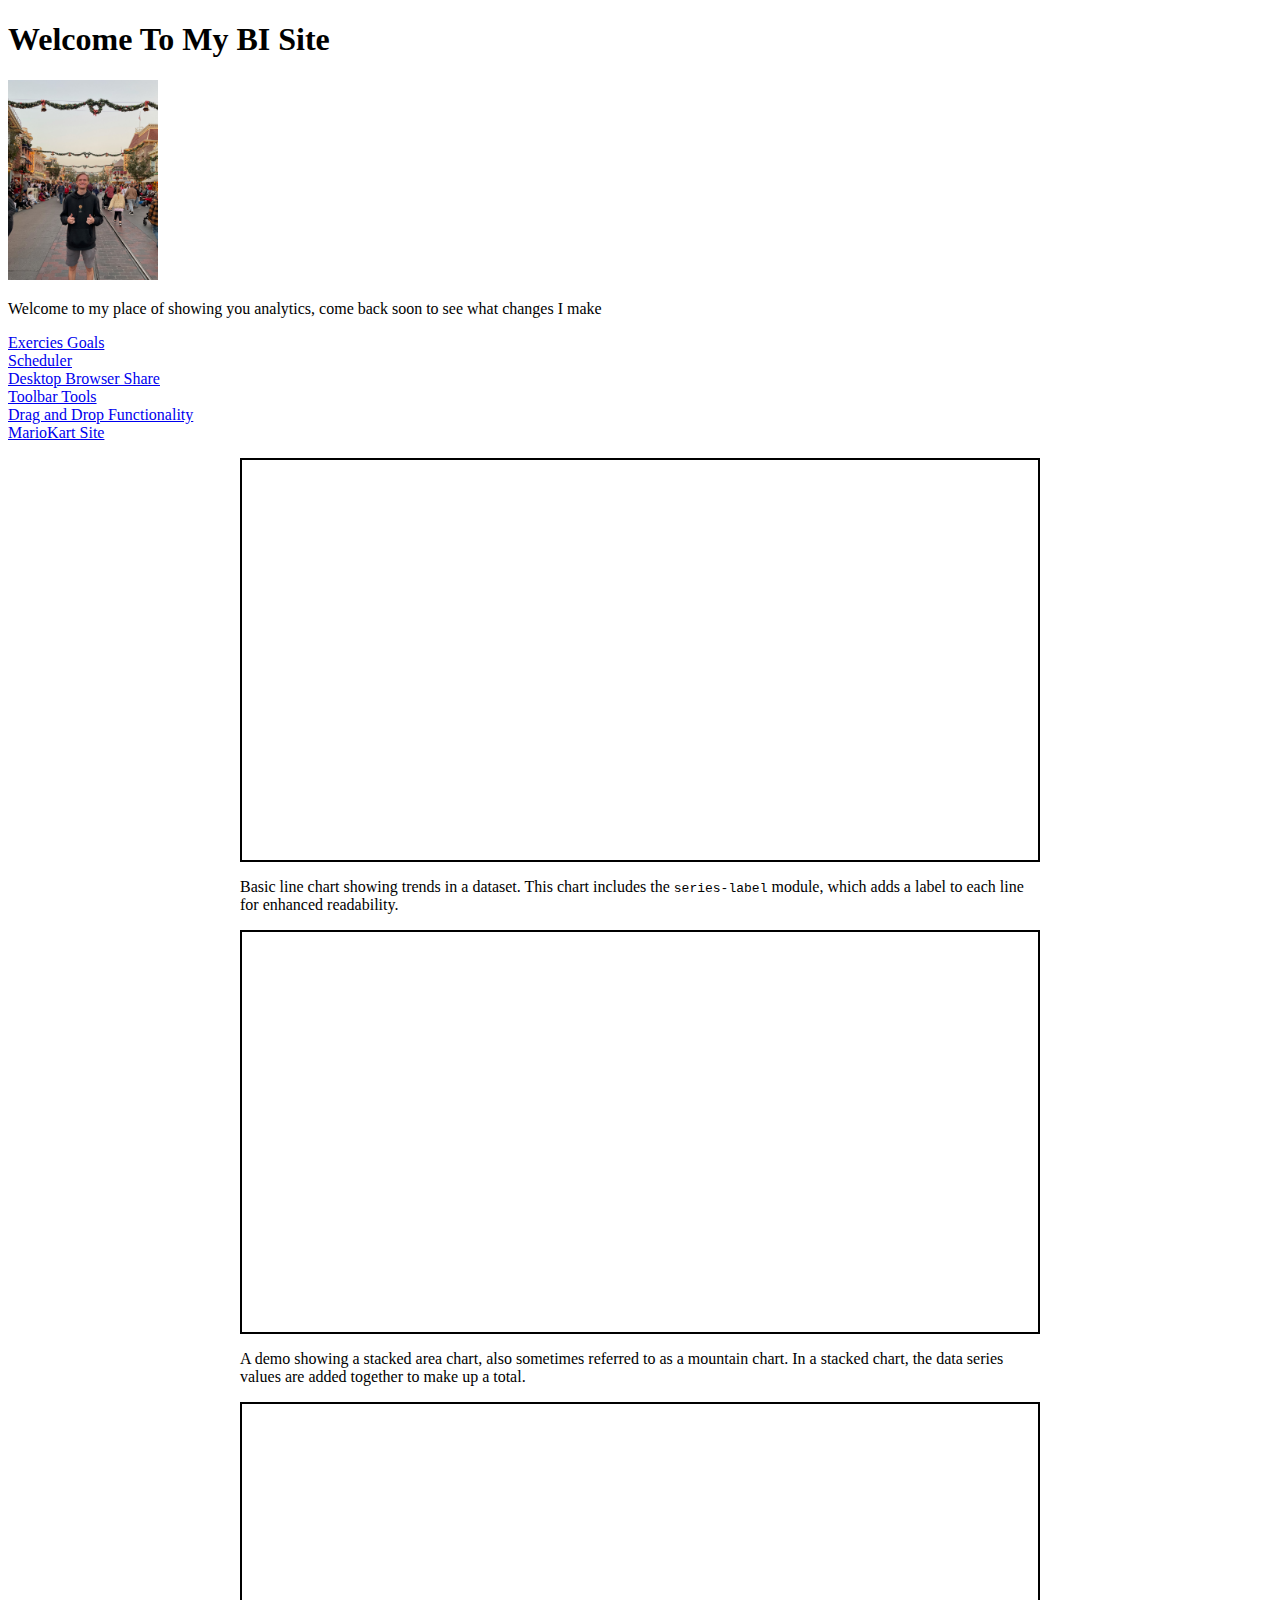
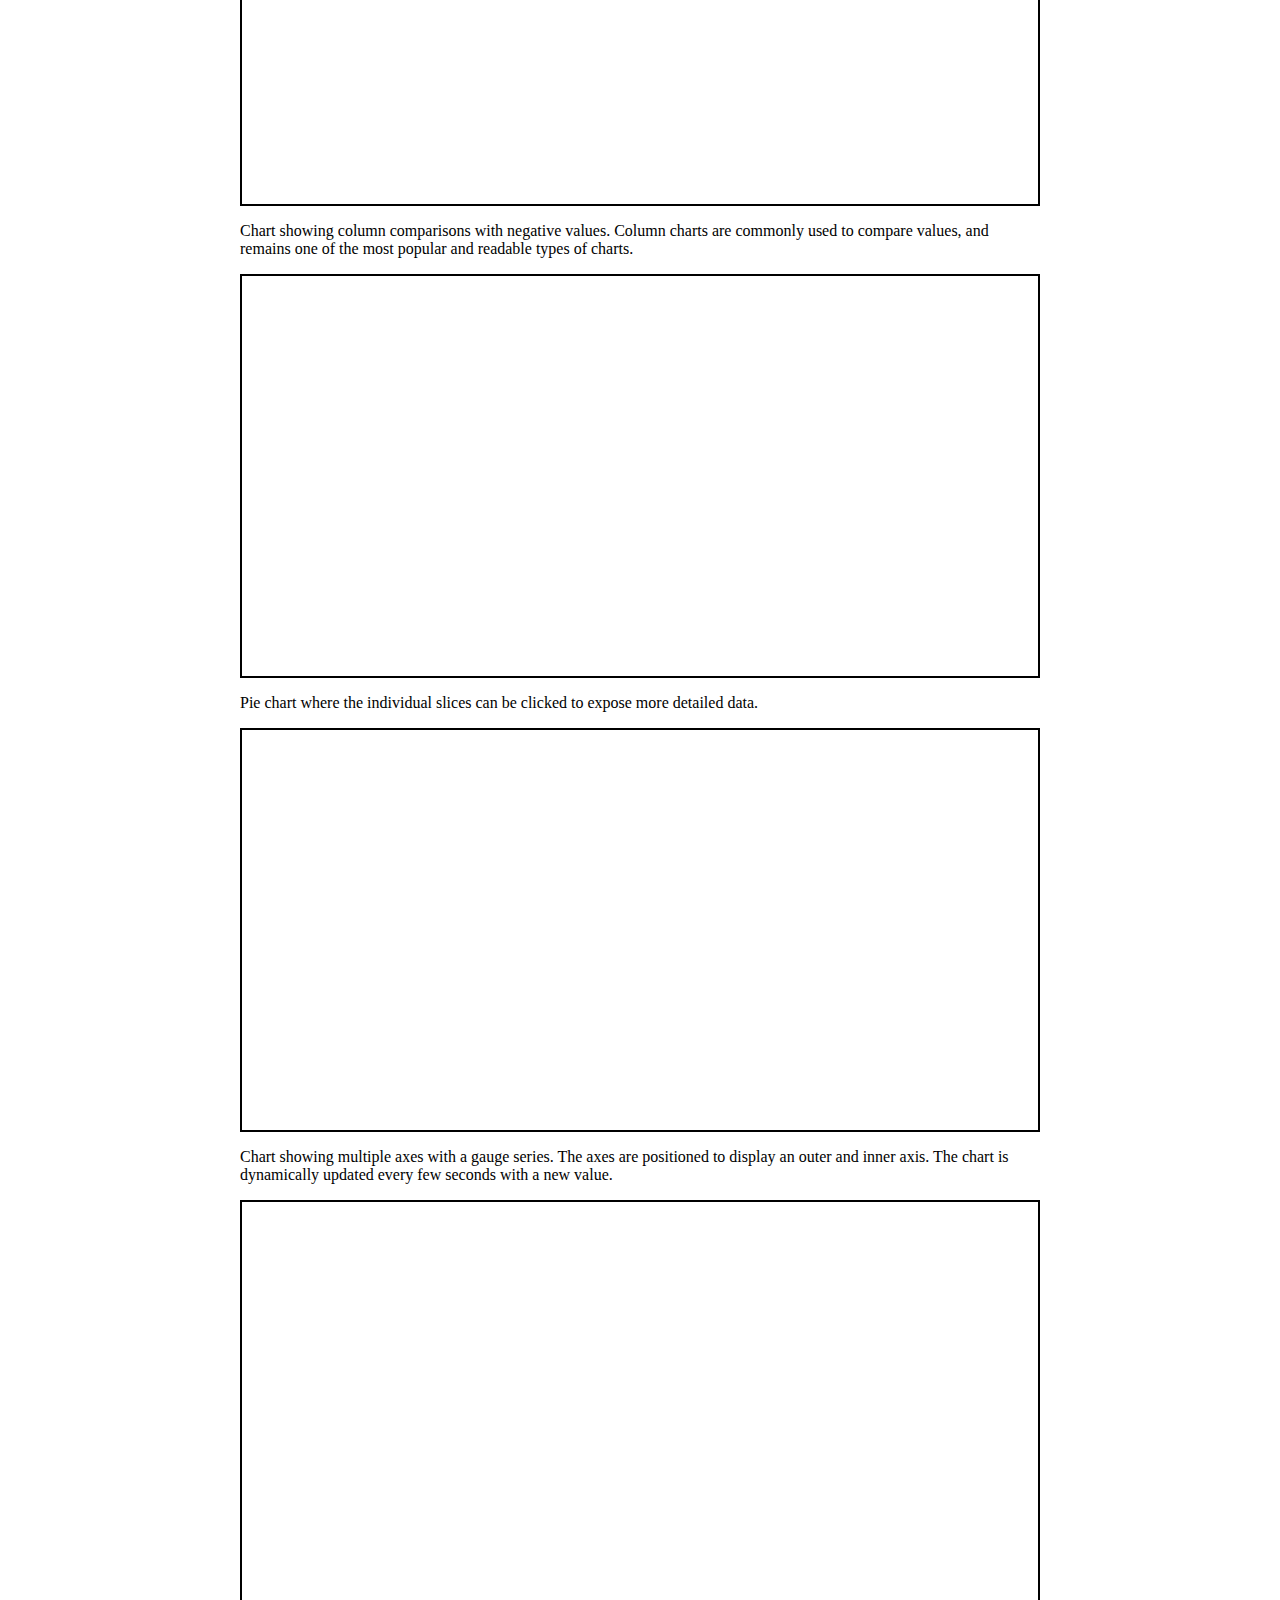
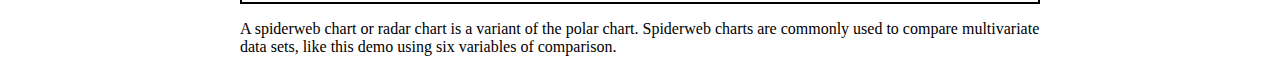
<file: index.html>
<!DOCTYPE html>
<html lang="en">
<head>
    <meta charset="UTF-8">
    <meta http-equiv="X-UA-Compatible" content="IE=edge">
    <meta name="viewport" content="width=device-width, initial-scale=1.0">
    <title>Jaxon's Website</title>
    <link rel="stylesheet" href="styles.css">
</head>
<body>
    <h1>Welcome To My BI Site</h1>
    <img src="headshot.png" height="200px">
    <p>Welcome to my place of showing you analytics, come back soon to see what changes I make</p>

<a href="jqwidgets-ver15.0.0/jqwidgets-ver15.0.0/demos/Javascript%20%26%20JQuery/jqxchart/javascript_chart_combination_series.htm">Exercies Goals</a><br>

<a href="jqwidgets-ver15.0.0/jqwidgets-ver15.0.0/demos/Javascript%20%26%20JQuery/jqxscheduler/scheduler-configure-scales.htm">Scheduler</a><br>

<a href="jqwidgets-ver15.0.0/jqwidgets-ver15.0.0/demos/Javascript%20%26%20JQuery/jqxchart/javascript_chart_pie_series.htm">Desktop Browser Share</a><br>

<a href="jqwidgets-ver15.0.0/jqwidgets-ver15.0.0/demos/Javascript%20%26%20JQuery/jqxtoolbar/javascript-toolbar-events.htm">Toolbar Tools</a><br>

<a href="jqwidgets-ver15.0.0/jqwidgets-ver15.0.0/demos/Javascript%20%26%20JQuery/jqxdragdrop/defaultfunctionality.htm">Drag and Drop Functionality</a><br>

<a href="mariokart_site/">MarioKart Site</a>


    <script src="https://code.highcharts.com/maps/highmaps.js"></script>
    <script src="https://code.highcharts.com/maps/modules/data.js"></script>
    <script src="https://code.highcharts.com/maps/modules/exporting.js"></script>
    <script src="https://code.highcharts.com/maps/modules/offline-exporting.js"></script>
    <script src="https://code.highcharts.com/maps/modules/accessibility.js"></script>
    <script src="https://code.highcharts.com/highcharts.js"></script>
    <script src="https://code.highcharts.com/modules/series-label.js"></script>
    <script src="https://code.highcharts.com/modules/exporting.js"></script>
    <script src="https://code.highcharts.com/modules/export-data.js"></script>
    <script src="https://code.highcharts.com/modules/accessibility.js"></script>
    <script src="https://code.highcharts.com/highcharts-more.js"></script>

<figure class="highcharts-figure">
    <div id="linecontainer" style="border:2px solid black;min-width:310px; height: 400px; margin: 0 auto"></div>
    <p class="highcharts-description">
        Basic line chart showing trends in a dataset. This chart includes the
        <code>series-label</code> module, which adds a label to each line for
        enhanced readability.
    </p>
    <script src="line.js"></script>
</figure>

<figure class="highcharts-figure">
    <div id="areacontainer" style="border:2px solid black;min-width:310px; height: 400px; margin: 0 auto"></div>
    <p class="highcharts-description">
        A demo showing a stacked area chart, also sometimes referred to as a
        mountain chart. In a stacked chart, the data series values are added
        together to make up a total.
    </p>
    <script src="area.js"></script>
</figure>

<figure class="highcharts-figure">
    <div id="columncontainer" style="border:2px solid black;min-width:310px; height: 400px; margin: 0 auto"></div>
    <p class="highcharts-description">
        Chart showing column comparisons with negative values.
        Column charts are commonly used to compare values, and remains one of
        the most popular and readable types of charts.
    </p>
    <script src="column.js"></script>
</figure>

<figure class="highcharts-figure">
    <div id="piecontainer" style="border:2px solid black;min-width:310px; height: 400px; margin: 0 auto"></div>
    <p class="highcharts-description">
        Pie chart where the individual slices can be clicked to expose more
        detailed data.
    </p>
    <script src="pie.js"></script>
</figure>

<figure class="highcharts-figure">
    <div id="gaugecontainer" style="border:2px solid black;min-width:310px; height: 400px; margin: 0 auto"></div>
    <p class="highcharts-description">
        Chart showing multiple axes with a gauge series. The axes are positioned
        to display an outer and inner axis. The chart is dynamically updated
        every few seconds with a new value.
    </p>
    <script src="gauge.js"></script>
</figure>

<figure class="highcharts-figure">
    <div id="spiderwebcontainer" style="border:2px solid black;min-width:310px; height: 400px; margin: 0 auto"></div>
    <p class="highcharts-description">
        A spiderweb chart or radar chart is a variant of the polar chart.
        Spiderweb charts are commonly used to compare multivariate data sets,
        like this demo using six variables of comparison.
    </p>
    <script src="spiderweb.js"></script>
</figure>


<div id="popdensitycontainer"></div>
<script src="popdensity.js"></script>




</body>
</html>
</file>
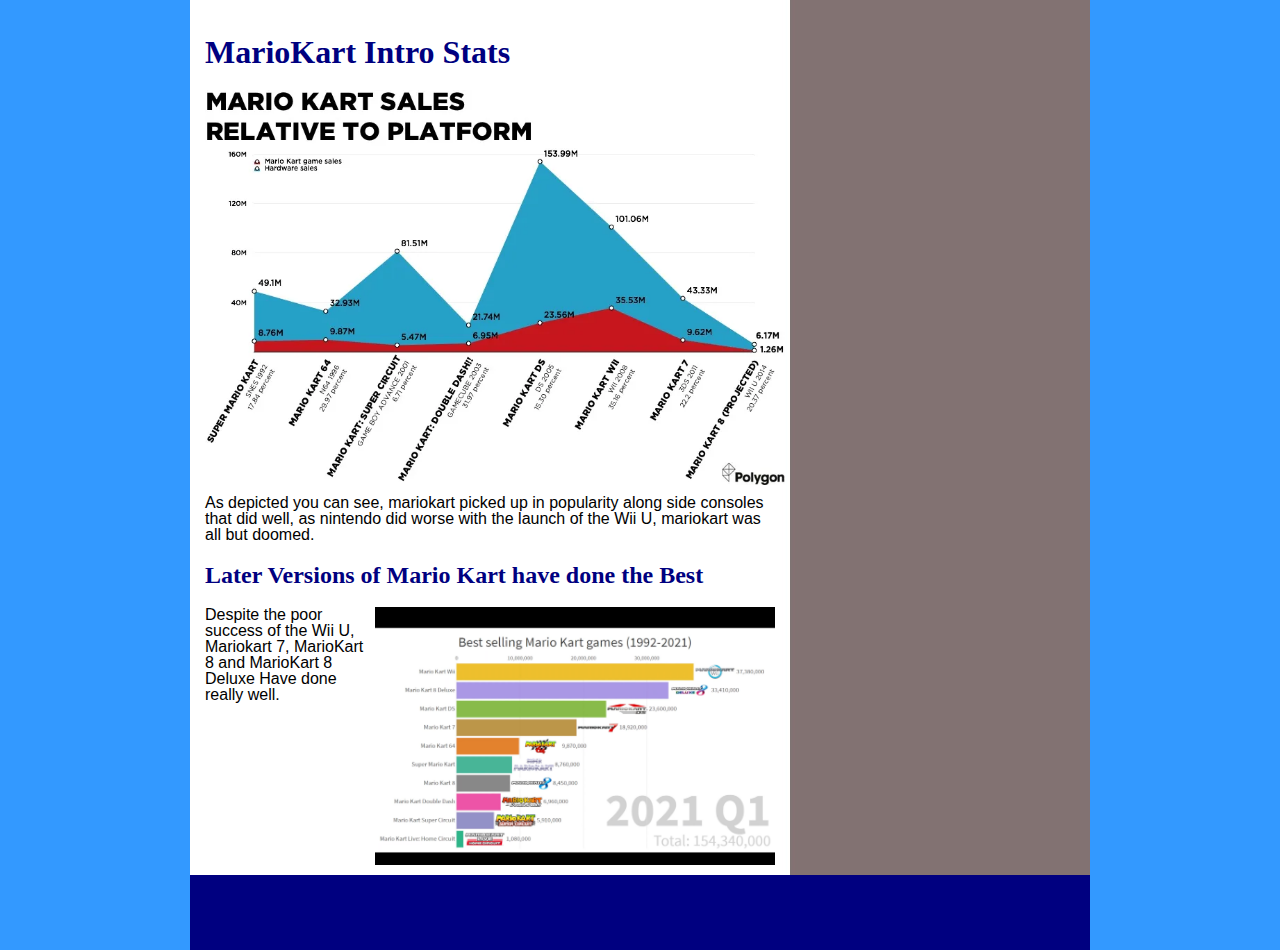
<file: mariokart_site/index.html>
<!DOCTYPE html>
<html>

<head>
	<!-- Google Tag Manager -->
	<script>(function(w,d,s,l,i){w[l]=w[l]||[];w[l].push({'gtm.start':
	new Date().getTime(),event:'gtm.js'});var f=d.getElementsByTagName(s)[0],
	j=d.createElement(s),dl=l!='dataLayer'?'&l='+l:'';j.async=true;j.src=
	'https://www.googletagmanager.com/gtm.js?id='+i+dl;f.parentNode.insertBefore(j,f);
	})(window,document,'script','dataLayer','GTM-W96VHTJ');</script>
	<!-- End Google Tag Manager -->
	<script src="https://code.jquery.com/jquery-3.6.1.min.js"
		integrity="sha256-o88AwQnZB+VDvE9tvIXrMQaPlFFSUTR+nldQm1LuPXQ=" crossorigin="anonymous"></script>
	<script>
		$(function () { $('#header').load('multi_page/header.html'); })
		$(function () { $('#footer').load('multi_page/footer.html'); })
		$(function () { $('#rightcolumn').load('multi_page/rightcolumn.html'); })

	</script>
	<title>Welcome to the BI Sample Site</title>
	<meta content="text/html; charset=utf-8" http-equiv="Content-Type" />
	<meta name="viewport" content="initial-scale=1, width=device-width" />
	<link href="styles_folder/styles.css" rel="stylesheet" type="text/css" />
	<link href="styles_folder/screen.css" rel="stylesheet" type="text/css" media="screen" />
	<link href="styles_folder/print.css" rel="stylesheet" type="text/css" media="print" />

</head>

<body>
	<!-- Google Tag Manager (noscript) -->
	<noscript><iframe src="https://www.googletagmanager.com/ns.html?id=GTM-W96VHTJ"
	height="0" width="0" style="display:none;visibility:hidden"></iframe></noscript>
	<!-- End Google Tag Manager (noscript) -->
	<div id="container">
		<!-- Header, to change see header.html  -->
		<div id="header"></div>
		<div id="maincontent">
			<div id="leftcolumn">
				<div class="lgpad">
					<h1>
						MarioKart Intro Stats
					</h1>
					<p>
						<img src="Images/mariostats.webp" width="580" alt="Meeting" class="imageleft" />
						As depicted you can see, mariokart picked up in popularity along side consoles that did well,
						as nintendo did worse with the launch of the Wii U, mariokart was all but doomed.
					</p>
					<h2>
						Later Versions of Mario Kart have done the Best
					</h2>
					<p>
						<img src="Images/mariokartsalesstats.png" width="400" alt="Service" class="imageright" />
						Despite the poor success of the Wii U, Mariokart 7, MarioKart 8 and MarioKart 8 Deluxe Have done
						really well.
					</p>
				</div>
			</div>
			<!-- Right Column, to change see rightcolumn.html  -->
			<div id="rightcolumn"></div>
			<div class="clearfloat"></div>
		</div>
		<!-- Footer to change see footer.html  -->
		<div id="footer"></div>
	</div>

</body>

</html>
</file>
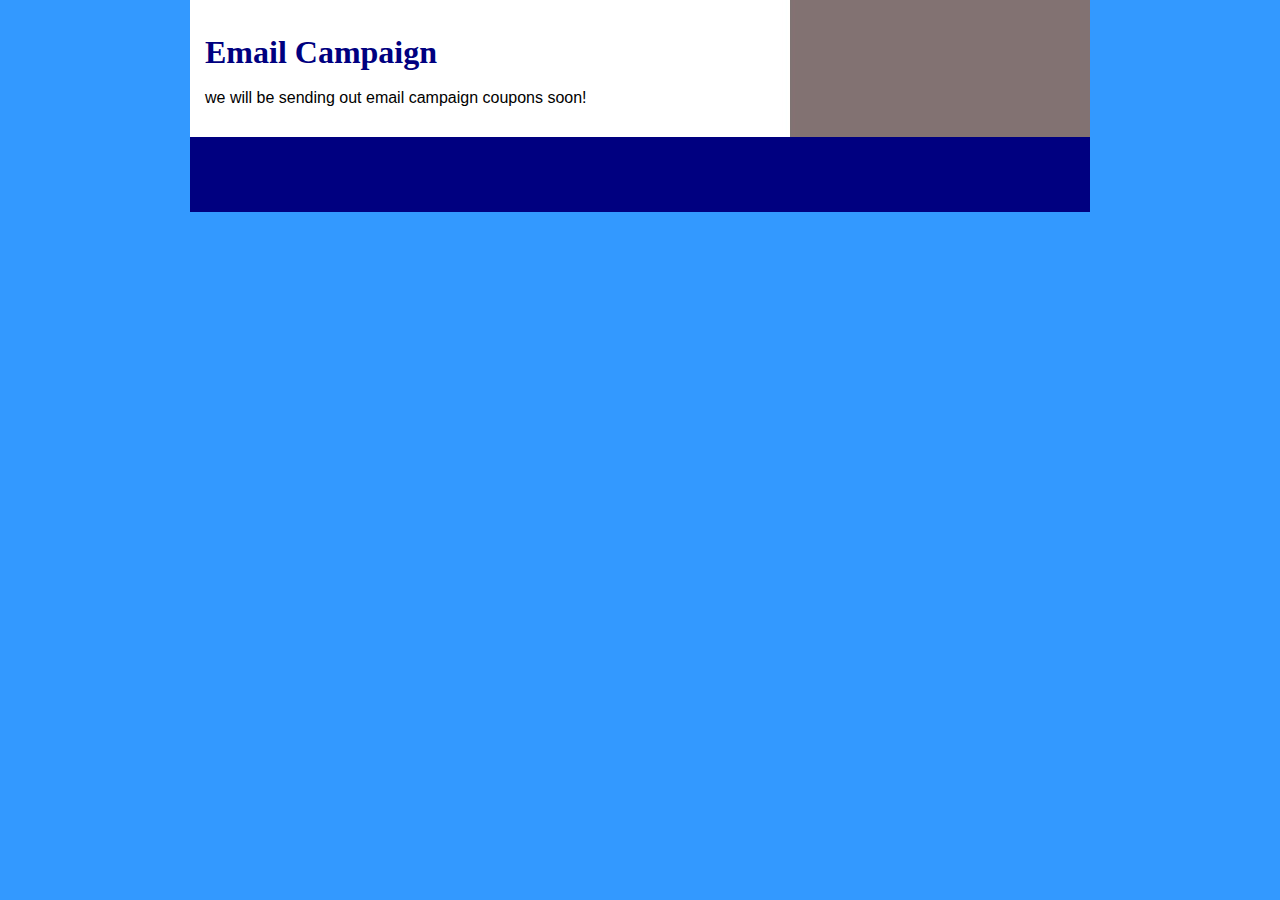
<file: mariokart_site/Campaign.html>
<!DOCTYPE html>
<html>

<head>
	<!-- Google Tag Manager -->
<script>(function(w,d,s,l,i){w[l]=w[l]||[];w[l].push({'gtm.start':
	new Date().getTime(),event:'gtm.js'});var f=d.getElementsByTagName(s)[0],
	j=d.createElement(s),dl=l!='dataLayer'?'&l='+l:'';j.async=true;j.src=
	'https://www.googletagmanager.com/gtm.js?id='+i+dl;f.parentNode.insertBefore(j,f);
	})(window,document,'script','dataLayer','GTM-W96VHTJ');</script>
	<!-- End Google Tag Manager -->

	<script src="https://code.jquery.com/jquery-3.6.1.min.js"
		integrity="sha256-o88AwQnZB+VDvE9tvIXrMQaPlFFSUTR+nldQm1LuPXQ=" crossorigin="anonymous"></script>
	<script>
		$(function () { $('#header').load('multi_page/header.html'); })
		$(function () { $('#footer').load('multi_page/footer.html'); })
		$(function () { $('#rightcolumn').load('multi_page/rightcolumn.html'); })

	</script>
	<title>Welcome to the BI Sample Site</title>
	<meta content="text/html; charset=utf-8" http-equiv="Content-Type" />
	<meta name="viewport" content="initial-scale=1, width=device-width" />
	<link href="styles_folder/styles.css" rel="stylesheet" type="text/css" />
	<link href="styles_folder/screen.css" rel="stylesheet" type="text/css" media="screen" />
	<link href="styles_folder/print.css" rel="stylesheet" type="text/css" media="print" />

</head>

<body>
	<!-- Google Tag Manager (noscript) -->
	<noscript><iframe src="https://www.googletagmanager.com/ns.html?id=GTM-W96VHTJ"
	height="0" width="0" style="display:none;visibility:hidden"></iframe></noscript>
	<!-- End Google Tag Manager (noscript) -->
	<div id="container">
		<!-- Header, to change see header.html  -->
		<div id="header"></div>
		<div id="maincontent">
			<div id="leftcolumn">
				<div class="lgpad">
					<h1>Email Campaign</h1>
                    <p>we will be sending out email campaign coupons soon!</p>
				</div>
			</div>
			<!-- Right Column, to change see rightcolumn.html  -->
			<div id="rightcolumn"></div>
			<div class="clearfloat"></div>
		</div>
		<!-- Footer to change see footer.html  -->
		<div id="footer"></div>
	</div>

</body>

</html>
</file>
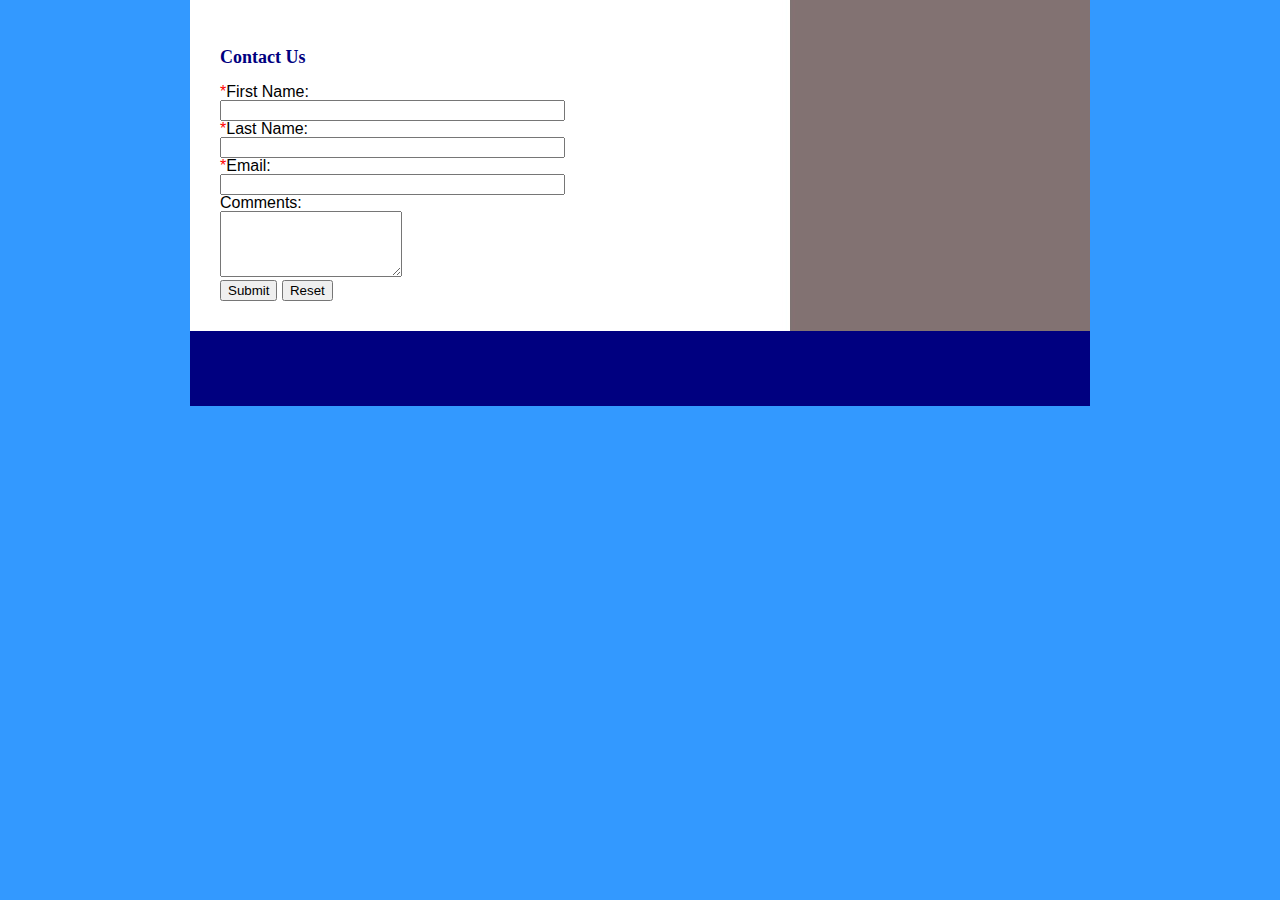
<file: mariokart_site/ContactUs.html>
<!DOCTYPE html>
<html>

<head>
	<!-- Google Tag Manager -->
<script>(function(w,d,s,l,i){w[l]=w[l]||[];w[l].push({'gtm.start':
	new Date().getTime(),event:'gtm.js'});var f=d.getElementsByTagName(s)[0],
	j=d.createElement(s),dl=l!='dataLayer'?'&l='+l:'';j.async=true;j.src=
	'https://www.googletagmanager.com/gtm.js?id='+i+dl;f.parentNode.insertBefore(j,f);
	})(window,document,'script','dataLayer','GTM-W96VHTJ');</script>
	<!-- End Google Tag Manager -->
	<script src="https://code.jquery.com/jquery-3.6.1.min.js"
		integrity="sha256-o88AwQnZB+VDvE9tvIXrMQaPlFFSUTR+nldQm1LuPXQ=" crossorigin="anonymous"></script>
	<script>
		$(function () { $('#header').load('multi_page/header.html'); })
		$(function () { $('#footer').load('multi_page/footer.html'); })
		$(function () { $('#rightcolumn').load('multi_page/rightcolumn.html'); })

	</script>
	<title>Welcome to the BI Sample Site</title>
	<meta content="text/html; charset=utf-8" http-equiv="Content-Type" />
	<meta name="viewport" content="initial-scale=1, width=device-width" />
	<link href="styles_folder/styles.css" rel="stylesheet" type="text/css" />
	<link href="styles_folder/screen.css" rel="stylesheet" type="text/css" media="screen" />
	<link href="styles_folder/print.css" rel="stylesheet" type="text/css" media="print" />

</head>

<body>
	<!-- Google Tag Manager (noscript) -->
	<noscript><iframe src="https://www.googletagmanager.com/ns.html?id=GTM-W96VHTJ"
	height="0" width="0" style="display:none;visibility:hidden"></iframe></noscript>
	<!-- End Google Tag Manager (noscript) -->
	<div id="container">

		<!-- Header, to change see header.html  -->
		<div id="header"></div>
		<div id="maincontent">
			<!-- Left Columm  -->
			<div id="leftcolumn">
				<div class="lgpad">
					<div class="lgpad">
						<!-- Contact Form -->
						<form action="Thank_You.html" method="get" name="CustomerSurvey" target="_self">

							<h3>Contact Us</h3>

							<label id="FNameLBL" for="FNameTXT"><span style="color:red;">*</span>First
								Name:</label><br />
							<input name="FName" id="FNameTXT" type="text" size="40" tabindex="1" /> <br />

							<label id="LNameLBL" for="LNameTXT"><span style="color:red;">*</span>Last
								Name:</label><br />
							<input name="LName" id="LNameTXT" type="text" size="40" tabindex="2" /><br />

							<label id="EMailLBL" for="EMailTXT"><span style="color:red;">*</span>Email:</label><br />
							<input name="EMail" id="EMailTXT" size="40" tabindex="3" type="text" /><br />

							<label id="commentLBL" for="CommentTA">Comments:</label><br />
							<textarea name="Comment" id="CommentTA" cols="20" rows="4" tabindex="13"></textarea><br />
							<input name="Submit" id="SubmitBTN" type="submit" value="Submit" />
							<input name="Reset" id="ResetBTN" type="reset" value="Reset" />
						</form>
					</div>
				</div>
			</div>
			<!-- Right Column to change see rightcolumn.html -->
			<div id="rightcolumn"></div>
			<div class="clearfloat"></div>
		</div>
		<!-- Footer, to change see footer.html  -->
		<div id="footer"></div>
	</div>
</body>


</html>
</file>
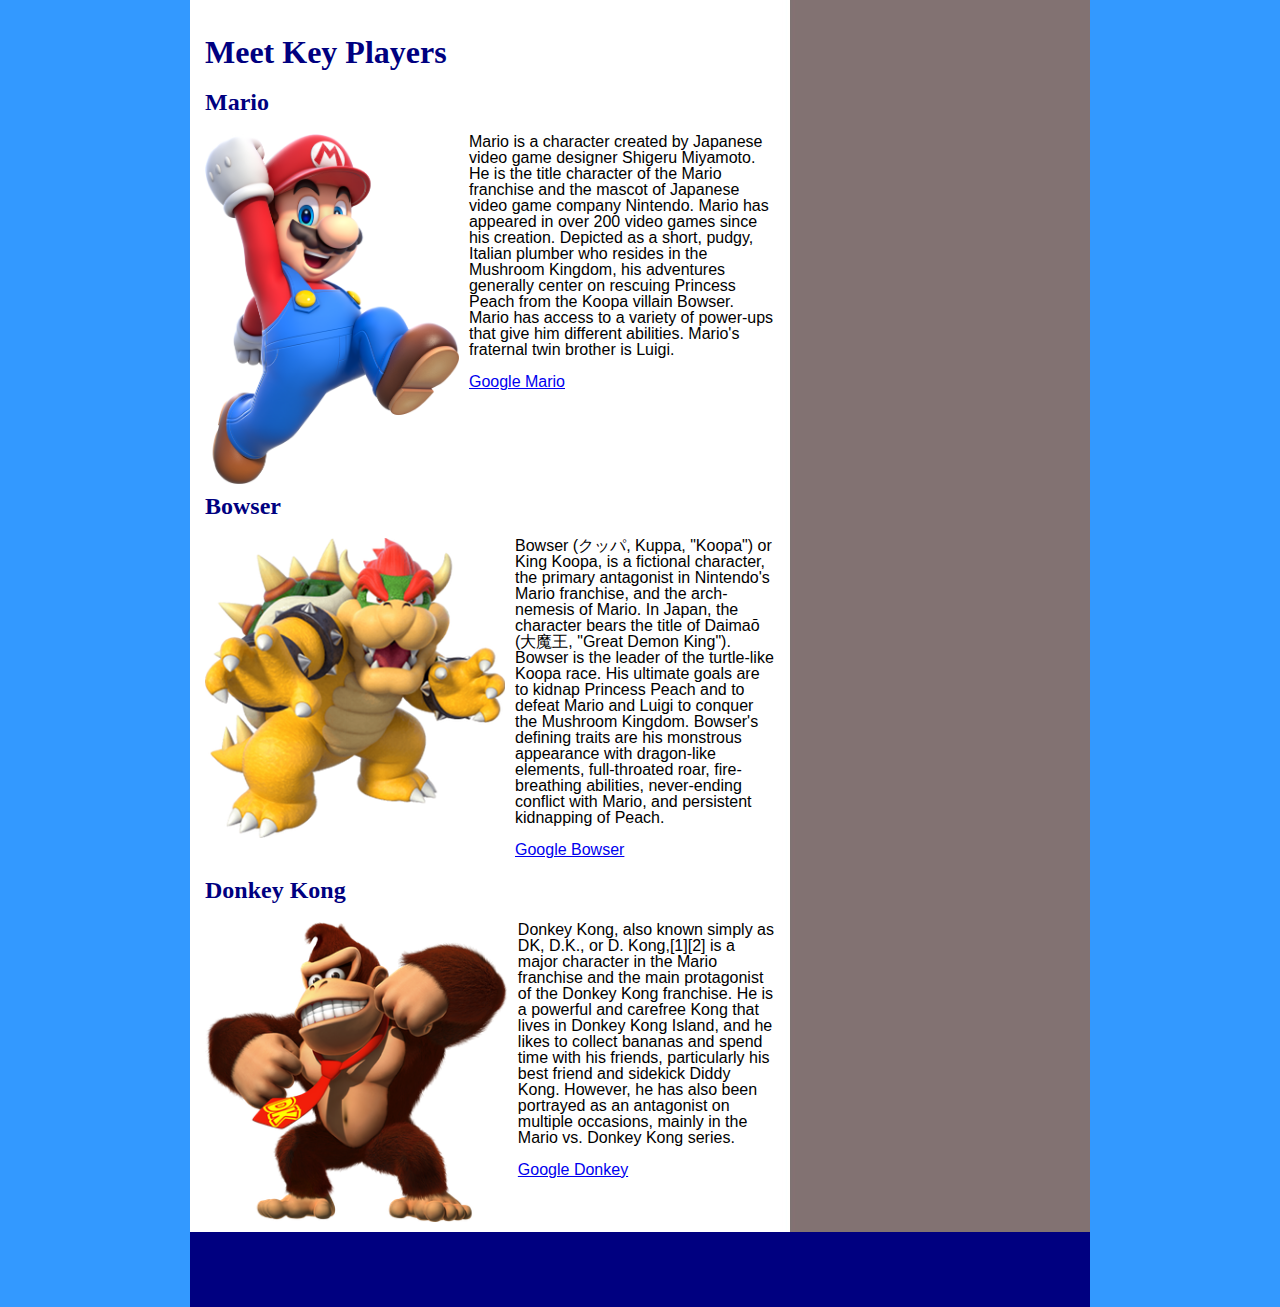
<file: mariokart_site/Players.html>
<!DOCTYPE html>
<html>

<head>
	<!-- Google Tag Manager -->
	<script>(function(w,d,s,l,i){w[l]=w[l]||[];w[l].push({'gtm.start':
	new Date().getTime(),event:'gtm.js'});var f=d.getElementsByTagName(s)[0],
	j=d.createElement(s),dl=l!='dataLayer'?'&l='+l:'';j.async=true;j.src=
	'https://www.googletagmanager.com/gtm.js?id='+i+dl;f.parentNode.insertBefore(j,f);
	})(window,document,'script','dataLayer','GTM-W96VHTJ');</script>
	<!-- End Google Tag Manager -->
	<script src="https://code.jquery.com/jquery-3.6.1.min.js"
		integrity="sha256-o88AwQnZB+VDvE9tvIXrMQaPlFFSUTR+nldQm1LuPXQ=" crossorigin="anonymous"></script>
	<script>
		$(function () { $('#header').load('multi_page/header.html'); })
		$(function () { $('#footer').load('multi_page/footer.html'); })
		$(function () { $('#rightcolumn').load('multi_page/rightcolumn.html'); })

	</script>
	<title>Welcome to the BI Sample Site</title>
	<meta content="text/html; charset=utf-8" http-equiv="Content-Type" />
	<meta name="viewport" content="initial-scale=1, width=device-width" />
	<link href="styles_folder/styles.css" rel="stylesheet" type="text/css" />
	<link href="styles_folder/screen.css" rel="stylesheet" type="text/css" media="screen" />
	<link href="styles_folder/print.css" rel="stylesheet" type="text/css" media="print" />

</head>
<body>
	<!-- Google Tag Manager (noscript) -->
	<noscript><iframe src="https://www.googletagmanager.com/ns.html?id=GTM-W96VHTJ"
	height="0" width="0" style="display:none;visibility:hidden"></iframe></noscript>
	<!-- End Google Tag Manager (noscript) -->

	<div id="container">
		<!-- Header to change see header.html -->
		<div id="header"></div>
		<div id="maincontent">
			<div id="leftcolumn">
				<div class="lgpad">
					<h1>
						Meet Key Players
					</h1>
					<h2>Mario</h2>
					<p>
						<img alt="Mario" height="350" src="Images/mario.webp" class="imageleft">
						Mario is a character created by Japanese video game designer Shigeru Miyamoto.
						He is the title character of the Mario franchise and the mascot of Japanese video game company
						Nintendo.
						Mario has appeared in over 200 video games since his creation. Depicted as a short, pudgy,
						Italian plumber who resides in the Mushroom Kingdom, his adventures generally center on rescuing
						Princess Peach from the Koopa villain Bowser. Mario has access to a variety of power-ups that
						give him different abilities. Mario's fraternal twin brother is Luigi.<br /><br>
						<a href="https://www.google.com/search?q=Mario" target="_blank">Google Mario</a>
					</p>
					<h2>Bowser</h2>
					<p>
						<img alt="Bowser" height="300" src="Images/bowser.png" class="imageleft">
						Bowser (クッパ, Kuppa, "Koopa") or King Koopa, is a fictional character,
						the primary antagonist in Nintendo's Mario franchise, and the arch-nemesis of Mario.
						In Japan, the character bears the title of Daimaō (大魔王, "Great Demon King").
						Bowser is the leader of the turtle-like Koopa race. His ultimate goals are to kidnap Princess
						Peach
						and to defeat Mario and Luigi to conquer the Mushroom Kingdom.
						Bowser's defining traits are his monstrous appearance with dragon-like elements,
						full-throated roar, fire-breathing abilities,
						never-ending conflict with Mario, and persistent kidnapping of Peach.<br /><br>
						<a href="https://www.google.com/search?q=Bowser" target="_blank">Google Bowser</a>
					</p>
					<h2>Donkey Kong</h2>
					<p>
						<img alt="Donkey Kong" height="300" src="Images/Dk.png" class="imageleft">
						Donkey Kong, also known simply as DK, D.K., or D. Kong,[1][2] is a major character in the
						Mario franchise and the main protagonist of the Donkey Kong franchise.
						He is a powerful and carefree Kong that lives in Donkey Kong Island, and he likes to collect
						bananas
						and spend time with his friends, particularly his best friend and sidekick Diddy Kong.
						However, he has also been portrayed as an antagonist on multiple occasions,
						mainly in the Mario vs. Donkey Kong series. <br><br>
						<a href="https://www.google.com/search?q=Donkey+Kong" target="_blank">Google Donkey</a>
					</p>
				</div>
			</div>
			<!-- Right Column to change see rightcolumn.html -->
			<div id="rightcolumn"></div>
			<div class="clearfloat"></div>
		</div>
		<!-- Footer, to change, see footer.html  -->
		<div id="footer"></div>
	</div>
</body>

</html>
</file>
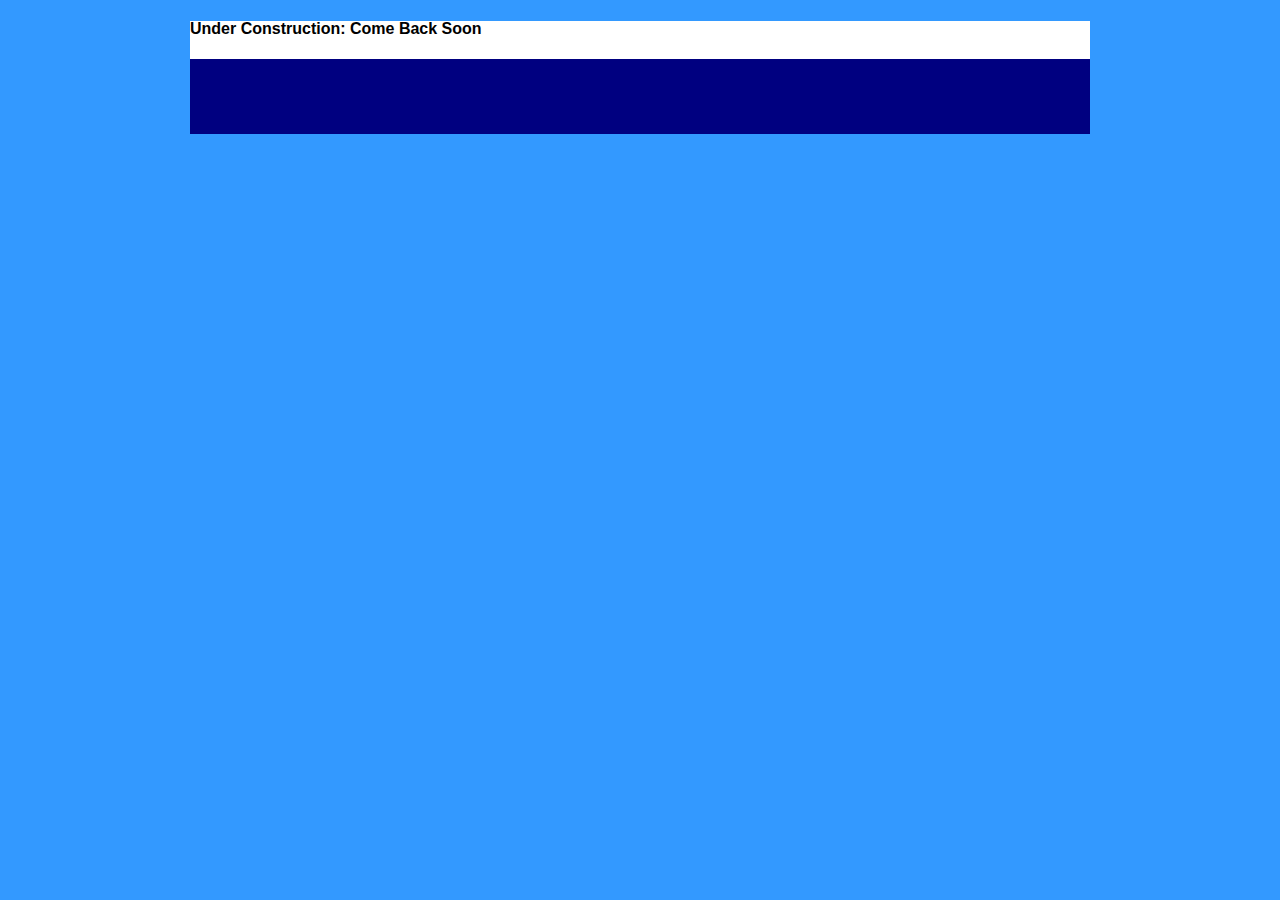
<file: mariokart_site/Tableau.html>
<!DOCTYPE html>
<html>

<head>
	<!-- Google Tag Manager -->
	<script>(function(w,d,s,l,i){w[l]=w[l]||[];w[l].push({'gtm.start':
	new Date().getTime(),event:'gtm.js'});var f=d.getElementsByTagName(s)[0],
	j=d.createElement(s),dl=l!='dataLayer'?'&l='+l:'';j.async=true;j.src=
	'https://www.googletagmanager.com/gtm.js?id='+i+dl;f.parentNode.insertBefore(j,f);
	})(window,document,'script','dataLayer','GTM-W96VHTJ');</script>
	<!-- End Google Tag Manager -->
	<script src="https://code.jquery.com/jquery-3.6.1.min.js"
		integrity="sha256-o88AwQnZB+VDvE9tvIXrMQaPlFFSUTR+nldQm1LuPXQ=" crossorigin="anonymous"></script>
	<script>
		$(function () { $('#header').load('multi_page/header.html'); })
		$(function () { $('#footer').load('multi_page/footer.html'); })
		$(function () { $('#rightcolumn').load('multi_page/rightcolumn.html'); })

	</script>
	<title>Welcome to the BI Sample Site</title>
	<meta content="text/html; charset=utf-8" http-equiv="Content-Type" />
	<meta name="viewport" content="initial-scale=1, width=device-width" />
	<link href="styles_folder/styles.css" rel="stylesheet" type="text/css" />
	<link href="styles_folder/screen.css" rel="stylesheet" type="text/css" media="screen" />
	<link href="styles_folder/print.css" rel="stylesheet" type="text/css" media="print" />

</head>

<body>
	<!-- Google Tag Manager (noscript) -->
	<noscript><iframe src="https://www.googletagmanager.com/ns.html?id=GTM-W96VHTJ"
	height="0" width="0" style="display:none;visibility:hidden"></iframe></noscript>
	<!-- End Google Tag Manager (noscript) -->
	<div id="container">
		<!-- Header to change see header.html  -->
		<div id="header"></div>
		<div>
			<h4>Under Construction: Come Back Soon</h4>
			<!-- Place Tableau Dashboard Here -->
		</div>
		<!-- Footer to change, see footer.html  -->
		<div id="footer"></div>
	</div>

</body>


</html>
</file>
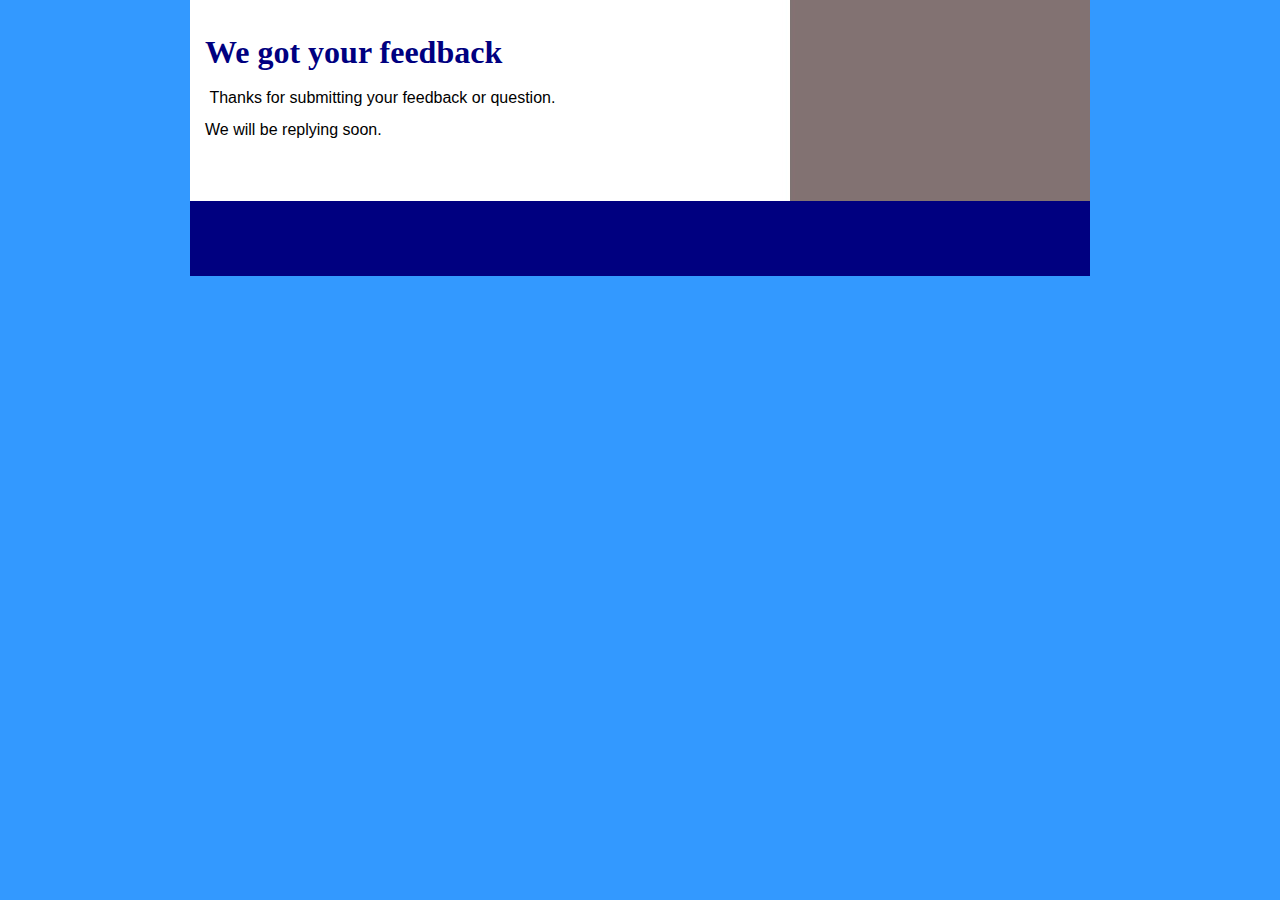
<file: mariokart_site/Thank_You.html>
<!DOCTYPE html>
<html>

<head>
	<!-- Google Tag Manager -->
	<script>(function(w,d,s,l,i){w[l]=w[l]||[];w[l].push({'gtm.start':
	new Date().getTime(),event:'gtm.js'});var f=d.getElementsByTagName(s)[0],
	j=d.createElement(s),dl=l!='dataLayer'?'&l='+l:'';j.async=true;j.src=
	'https://www.googletagmanager.com/gtm.js?id='+i+dl;f.parentNode.insertBefore(j,f);
	})(window,document,'script','dataLayer','GTM-W96VHTJ');</script>
	<!-- End Google Tag Manager -->
	<script src="https://code.jquery.com/jquery-3.6.1.min.js"
		integrity="sha256-o88AwQnZB+VDvE9tvIXrMQaPlFFSUTR+nldQm1LuPXQ=" crossorigin="anonymous"></script>
	<script>
		$(function () { $('#header').load('multi_page/header.html'); })
		$(function () { $('#footer').load('multi_page/footer.html'); })
		$(function () { $('#rightcolumn').load('multi_page/rightcolumn.html'); })

	</script>
	<title>Welcome to the BI Sample Site</title>
	<meta content="text/html; charset=utf-8" http-equiv="Content-Type" />
	<meta name="viewport" content="initial-scale=1, width=device-width" />
	<link href="styles_folder/styles.css" rel="stylesheet" type="text/css" />
	<link href="styles_folder/screen.css" rel="stylesheet" type="text/css" media="screen" />
	<link href="styles_folder/print.css" rel="stylesheet" type="text/css" media="print" />

</head>

<body>
	<!-- Google Tag Manager (noscript) -->
	<noscript><iframe src="https://www.googletagmanager.com/ns.html?id=GTM-W96VHTJ"
	height="0" width="0" style="display:none;visibility:hidden"></iframe></noscript>
	<!-- End Google Tag Manager (noscript) -->
	<!-- To Add Google Tag Scripts, Go to scripts.html -->
	<div id="scripts"></div>
	<div id="container">
		<!-- Header Tag, See header.html to change -->
		<div id="header"></div>
		<div id="maincontent">
			<!-- Left Column  -->
			<div id="leftcolumn">
				<div class="lgpad">

					<h1>
						We got your feedback</h1>
					<p>
						&nbsp;Thanks for submitting your feedback or question.
					</p>
					<p>
						We will be replying soon.</p>
					<p>
						&nbsp;</p>
				</div>
			</div>
			<!-- Right Column, to change, see rightcolumn.html-->
			<div id="rightcolumn"></div>
			<div class="clearfloat"></div>
		</div>
		<!-- Footer Tag, See footer.html to change -->
		<div id="footer"></div>
	</div>
</body>

</html>
</file>
<file: styles.css>
.highcharts-figure,
.highcharts-data-table table {
    min-width: 360px;
    max-width: 800px;
    margin: 1em auto;
}

.highcharts-data-table table {
    font-family: Verdana, sans-serif;
    border-collapse: collapse;
    border: 1px solid #ebebeb;
    margin: 10px auto;
    text-align: center;
    width: 100%;
    max-width: 500px;
}

.highcharts-data-table caption {
    padding: 1em 0;
    font-size: 1.2em;
    color: #555;
}

.highcharts-data-table th {
    font-weight: 600;
    padding: 0.5em;
}

.highcharts-data-table td,
.highcharts-data-table th,
.highcharts-data-table caption {
    padding: 0.5em;
}

.highcharts-data-table thead tr,
.highcharts-data-table tr:nth-child(even) {
    background: #f8f8f8;
}

.highcharts-data-table tr:hover {
    background: #f1f7ff;
}
</file>
<file: mariokart_site/styles_folder/styles.css>
﻿body{
	margin:0;
	padding:0;
	font-family:Arial,sans-serif;
	background-color:#3399FF;
	line-height:100%;
	font-size:16px;
	color:#000000;
}

#container{
	margin:0 auto; 
    background-color:#FFFFFF;  
}


#masthead{
	color:#FFFFFF;
	background-color:navy;
	text-align:center;
}

#masthead h1{
	font-size: 180%;
	line-height: 235%;
	color:#FFFFFF;
    width:250px;
}

#navigation{
	background-color:Gray;
	margin:0;
    padding:0;

}

#navigation ul{
	margin:0;
	padding:10px;
	list-style:none;
	overflow:hidden;
}

#navigation li{
	padding:0;
	margin:0;
}

#navigation a{
		
	border: 2px inset #CCCCCC;
	background-color: #0000FF;
	line-height: 250%;
	color: #FFFFFF;
	font-weight: bold;
	font-size: 17px;
	margin-left:40px;
	text-decoration:none;

}

#navigation a:hover{
	color: #FFFF00;
	border: 2px outset #CCCCCC;

}

#maincontent
{
    background-image: url('../Images/background.jpg');
    background-repeat:repeat-y;
}


#leftcolumn{
	text-align:left;
}

#rightcolumn{
	text-align:left;
}

#rightcolumn p
{
    font-size:small;
    word-spacing: 105%;
    line-height:110%;
    margin:0;
}

#footer{
	padding:0;
	margin:0;
    background-color:Navy;
    color:#FFFFFF;
    text-align:center;
}

#footer h3{
	padding: 20px 20px;
}

#footer p
{
    margin:0;
    padding-top: 20px;
   color:#FFFFFF;
    text-align:center;

}

#footer a:link
{
	color:#3399FF;
	text-decoration:none;
}

#footer a:hover
{
	color:#3399FF;
	text-decoration:none;
}

#footer a:visited
{
	color:#3399FF;
	text-decoration:none;
}

h1
{
    color:Navy;
    font-size:xx-large;
    line-height:100%;
    font-family:Tahoma;
    clear:both;
}

h2
{
    color:Navy;
    font-size:x-large;
    line-height:100%;
    font-family:Tahoma;
    clear:both;
}

h3
{
    color:Navy;
    font-size:large;
    line-height:100%;
    font-family:Tahoma;
}

.contact
{
	
    text-align:right;
    float:right;
    color:#FFFFFF;
    width: 250px;
    font-size: small;
    margin:0;
    padding-right:5px;
    padding-top: 10px;
}



.lgpad
{
    padding: 15px;
}

.smpad
{
    padding:10px;
}


.clearfloat
{
    clear:both;
}

.moveleft
{
    width:260px;
    float:left;
    text-align:left;
    padding-left:10px;
    padding-top:10px;
    padding-bottom:10px;
}

.moveright
{
    float:right;
    width:260px;
    text-align:right;
    padding-right:10px;
    padding-top:10px;
    padding-bottom:10px;
}

.imageleft
{
	float:left;
	padding-right:10px;
	padding-bottom:10px;
}

.imageright
{
	float:right;
	padding-left:10px;
	padding-bottom:10px;
}

.logoleft{
	float:left;
	width: 150px;
}


.validationleft {
	float: left;
	padding-top: 5px;
	padding-left: 10px;
}
</file>
<file: mariokart_site/styles_folder/screen.css>
﻿
/********** tablets, phones and screen sizes 1024px ********************/
.mobile-indicator-1024 {
	 display:block;
}
.mobile-indicator-780 {
	 display:none;
}
.mobile-indicator-540 {
	 display:none;
}
.mobile-indicator-480 {
	 display:none;
}
.mobile-indicator-320{
	 display:none;
}



#container
{
    width:900px;
      margin:0 auto;
}

#masthead
{
    width:100%;

}

#navigation
{
    width:100%;
}

#maincontent
{
    width:100%;
}

#leftcolumn
{
    width:600px;
    float:left;
}

#rightcolumn
{
    width:300px;
    float:left;
}

#footer
{
    width:100%;
    height:75px;
}

#navigation ul{
	margin:0;
	padding:0;
}

#navigation li{
	display:inline;
}


#masthead h1
{
	display:inline;
}


/********** tablets, phones and screen sizes 780px ********************/

@media only screen and (max-width: 760px){

	.mobile-indicator-1024 {
	 	display:none;
	}
	.mobile-indicator-780 {
		 display:block;
	}
	.mobile-indicator-540 {
	 	display:none;
	}
	.mobile-indicator-480 {
	 	display:none;
	}
	.mobile-indicator-320{
	 	display:none;
	}


	
	#container{
		margin:0 auto;
		width: 750px;
	}
	
	#maincontent{
		width: 100%;
	    background-image: url('Images/background750.jpg');
	    overflow:hidden;
	}
	
	#leftcolumn{
		width:500px;
		float:left;
	}
	
	#leftcolumn img{
		width: 60%;
	}

	#rightcolumn{
		width:250px;
		float:left;
	}
	#rightcolumn img{
		width: 60%;
	}

	
}

/********** tablets, phones and screen sizes 540px ********************/

@media only screen and (max-width: 540px){
	.mobile-indicator-1024 {
	 	display:none;
	}
	.mobile-indicator-780 {
	 	display:none;
	}
	.mobile-indicator-540 {
	 	display:block;
	}
	.mobile-indicator-480 {
	 	display:none;
	}
	.mobile-indicator-320{
	 	display:none;
	}

	#container{
		width:510px;
		margin:0 auto;
	}
	
	#navigation{
		width:100%;
	}
	
	#maincontent{
		background-image:none;
		background-color:#FFFFFF;
	}

	#navigation li{
		display:block;
		width:100%;	
	}
	
	#leftcolumn{
		width: 100%;
	}
	
	#leftcolumn img{
		width: 50%;
	}
	
	#rightcolumn{
	   width: 100%;
	}
	
	#rightcolumn img{
		width: 50%;
	}

	
}

/********** Smartphones landscape and screen sizes 480px ********************/

@media only screen and (max-width: 480px){

.mobile-indicator-1024 {
	 display:none;
}
.mobile-indicator-780 {
	 display:none;
}
.mobile-indicator-540 {
	 display:none;
}
.mobile-indicator-480 {
	 display:block;
}


	#container{
		width:450px;
		margin:0 auto;
	}
	#masthead{
		width:100%;
	}
	
	#navigation{
		width: 100%;
	}
	#leftcolumn{
		width: 100%;
	}
		#leftcolumn img{
		width: 45%;
	}

	#rightcolumn{
	   width: 100%;
	}
		#rightcolumn img{
		width: 45%;
	}

	#footer{
		width:100%;
	}
	
}

/********** Smartphones portrait and screen sizes 320px ********************/

@media only screen and (max-width:320px){

	.mobile-indicator-1024 {
	 	display:none;
	}
	.mobile-indicator-780 {  
	 	display:none;
	}
	.mobile-indicator-540 {
	 	display:none;
	}
	.mobile-indicator-480 {
	 	display:none;
	}
	.mobile-indicator-320{
	 	display:block;
	}

	#container{
		width:300px;
		margin:0 auto;
	}
	#masthead{
		width:100%;
	}
	
	#masthead h1{
	  display:block;
}
	#leftcolumn{
		width: 100%;
	}
	
	#leftcolumn img{
		width: 45%;
	}

	#rightcolumn{
	   width: 100%;
	}
	
	#rightcolumn img{
		width: 45%;
	}

	#footer{
		width:100%;
	}
	
}
</file>
<file: mariokart_site/styles_folder/print.css>
﻿.print-off
{
	display:none;
}

body{

}

#container{
    width:100%;
}


#masthead{
    width:100%;
}

#masthead h1{
    display:inline;
}

#navigation{
	display:none;

}

#maincontent
{
    width:100%;
}


#leftcolumn{
	width:100%;
	float:none;
}



#leftcolumn a:link:after, #leftcolumn a:visited:after 
{
   content: "(" attr(href) ")";
   font-size: 90%;
}


#rightcolumn{
	width:100%;
	float:none;
}


#footer{
	display:none;
}


.moveleft
{
    width:25%;
}

.moveright
{
    width:25%;
}
</file>
